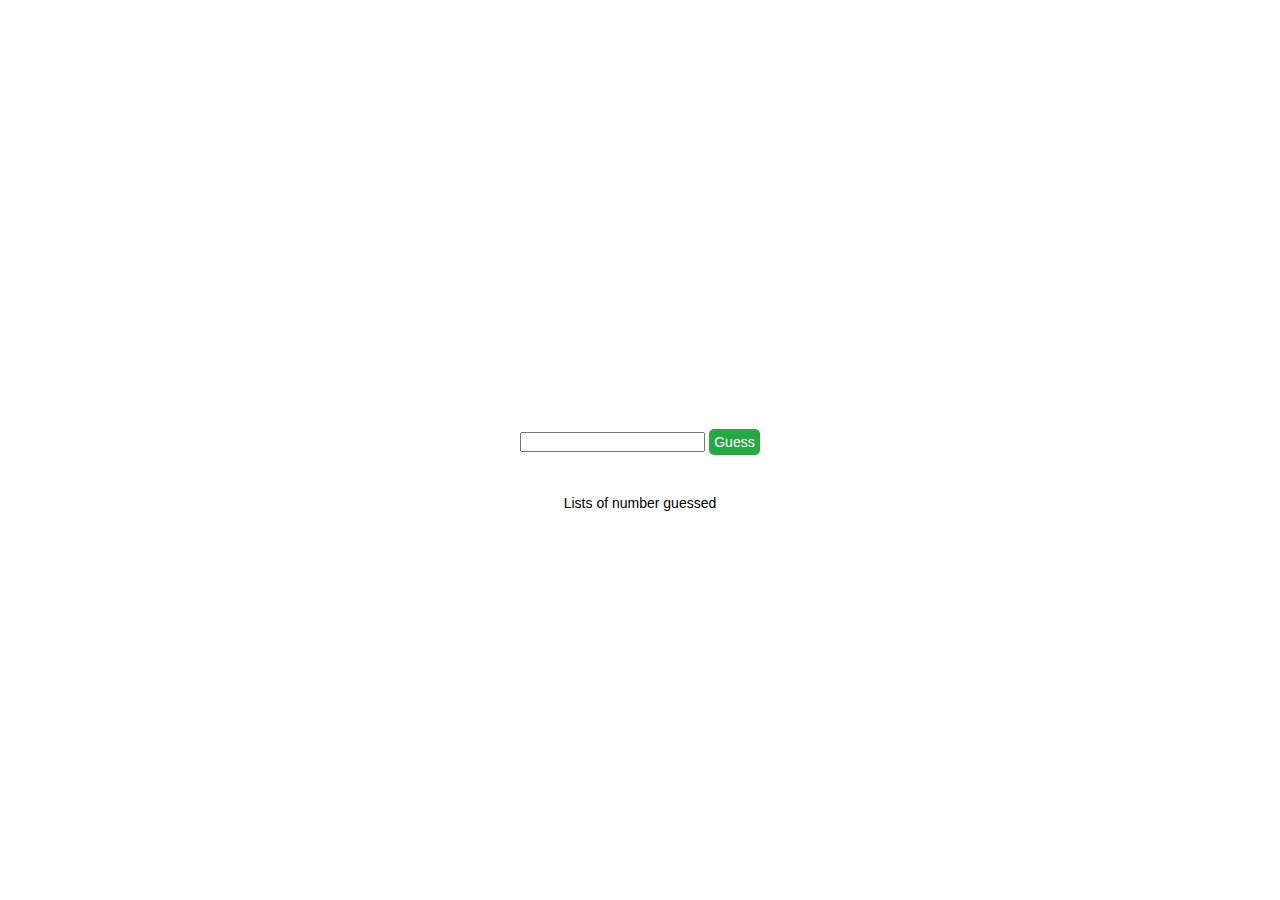
<file: week-1/homework/index.html>
<!DOCTYPE html>
<html lang="en">

<head>
    <meta charset="UTF-8">
    <meta name="viewport" content="width=device-width, initial-scale=1.0">
    <title>Guess Number</title>
    <link rel="stylesheet" href="style.css">
</head>

<body>
    <div id="wrapper">
        <div id="message"></div>
        <section id="main">
            <input type="text" name="number" id="number" min="0" max="99">
            <button id="guessButton" class="success">Guess</button>
            <ul id="pastGuesses">
                <li class="menu">Lists of number guessed</li>
            </ul>
        </section>
    </div>
    <script src="app.js"></script>
</body>

</html>
</file>
<file: week-1/homework/style.css>
* {
  font-family: Arial, Helvetica, sans-serif;
  font-size: 14px;
  margin: 0;
  padding: 0;
}

#wrapper {
  display: flex;
  flex-direction: column;
  align-items: center;
  justify-content: center;
  text-align: center;
  min-height: 100vh;
}

#message {
  color: #fff;
  border-radius: 5px;
  padding: 10px 20px;
  margin-bottom: 20px;
}

input#number[type='number'] {
  height: 30px;
  width: 150px;
  border: 1px solid steelblue;
  outline: none;
  border-radius: 5px;
  margin-right: 10px;
}

input#number[type='number']:focus {
  border: 1px solid palevioletred;
  border-radius: 5px;
}

button#guessButton {
  display: inline-block;
  color: #fff;
  padding: 5px;
  border: none;
  border-radius: 5px;
}

button#guessButton:focus {
  background-color: blueviolet;
}


.danger {
  background-color: #dc3545 !important;
}

.warning {
  background-color: #ffc107 !important;
}

.success {
  background-color: #28a745 !important;
}

ul#pastGuesses {
  margin-top: 40px;
  list-style: none;
}
</file>
